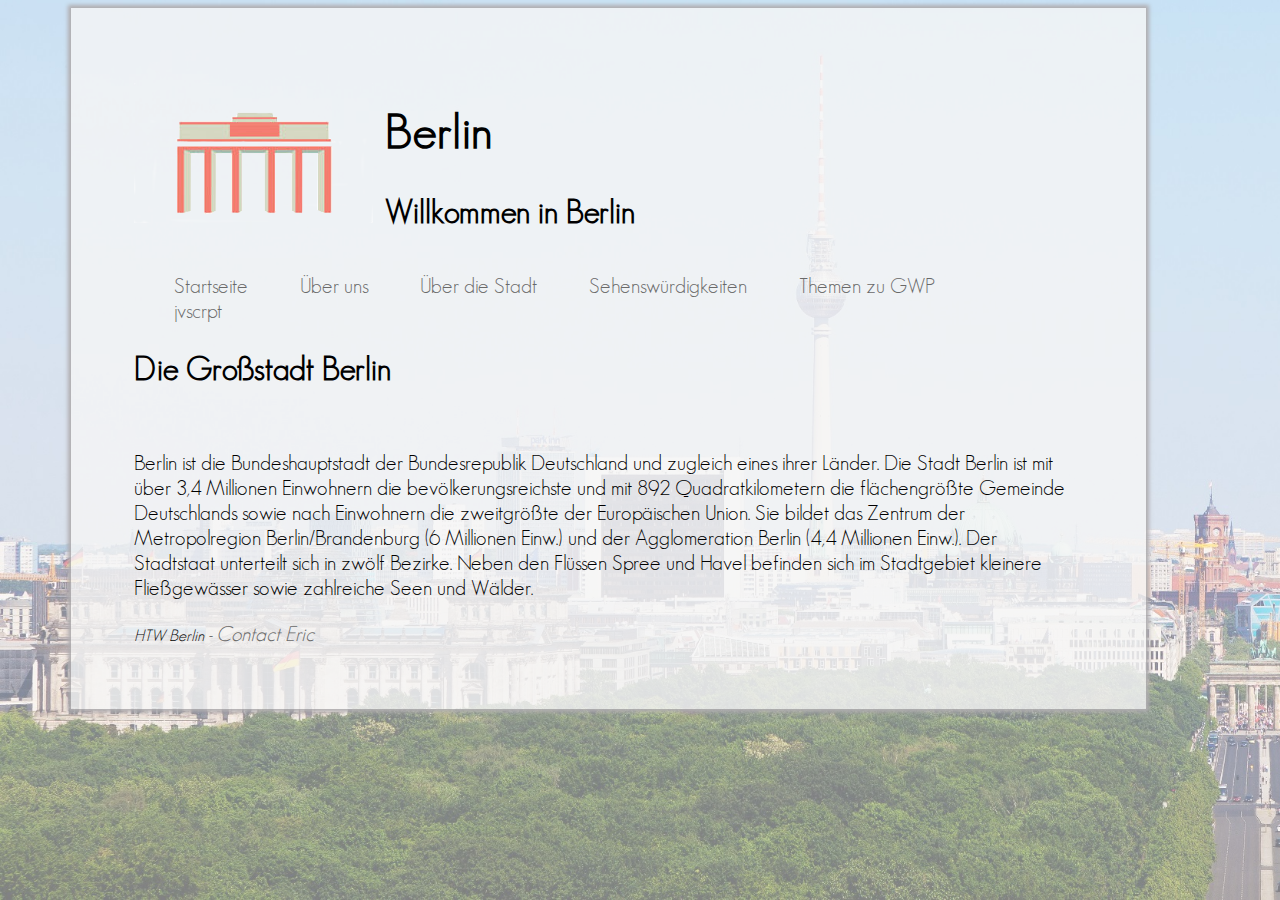
<file: index.html>
<!doctype html>
<html lang="de">
    <head>
        <title>Unsere Stadt Berlin</title>
        <meta charset="utf-8">
        <meta name="author" content="Eric, Andriy, Olga, Nastja, Mario">
        <meta name="description" content="Eine Seite über Berliner Sehenswürdigkeiten und Co">
		<meta name="viewport" content="width=device-width, initial-scale=1.0">
		<link rel="stylesheet" href="css/the-fonts.css">
		<link rel="stylesheet" href="css/the-style.css">
        
    </head>
        <body>
            <div id="content">
            <header>
                    <img id="logo" src="img/logo.png" alt="Logo der Seite Berlin. Graphik des Brandenburger Tors" title="Brandenburger Tors">
                <section id="top"> 
                    <h1>Berlin</h1>
                    <h2>Willkommen in Berlin</h2>
                </section>  
       
            </header>
                <nav>
                        <ul>
                            <li><a href="index.html">Startseite</a></li>
                            <li><a href="aboutus.html">Über uns</a></li>
                            <li><a href="berlin.html">Über die Stadt</a></li>
                            <li><a href="sights.html">Sehenswürdigkeiten</a></li>
                            <li><a href="info-html.html">Themen zu GWP</a></li>
                            <li><a href="jvscrpt.html">jvscrpt</a></li>
                        </ul>
                </nav>
                <section>
                    <h2 > Die Großstadt Berlin </h2>
                    <p>Berlin ist die Bundeshauptstadt der Bundesrepublik Deutschland und zugleich  eines ihrer Länder. Die Stadt Berlin ist mit über 3,4 Millionen Einwohnern die                 bevölkerungsreichste und mit 892 Quadratkilometern die flächengrößte Gemeinde                   Deutschlands sowie nach Einwohnern die zweitgrößte der Europäischen Union. Sie                 bildet das Zentrum der Metropolregion Berlin/Brandenburg (6 Millionen Einw.) und               der Agglomeration Berlin (4,4 Millionen Einw.). Der Stadtstaat unterteilt sich in               zwölf Bezirke. Neben den Flüssen Spree und Havel befinden sich im Stadtgebiet                   kleinere Fließgewässer sowie zahlreiche Seen und Wälder.</p>
                </section>
            <footer>
		      <address>HTW Berlin - <a href="mailto:hugottfreakz@web.de">Contact Eric</a></address>
            </footer>
        </div>
    </body>
</file>
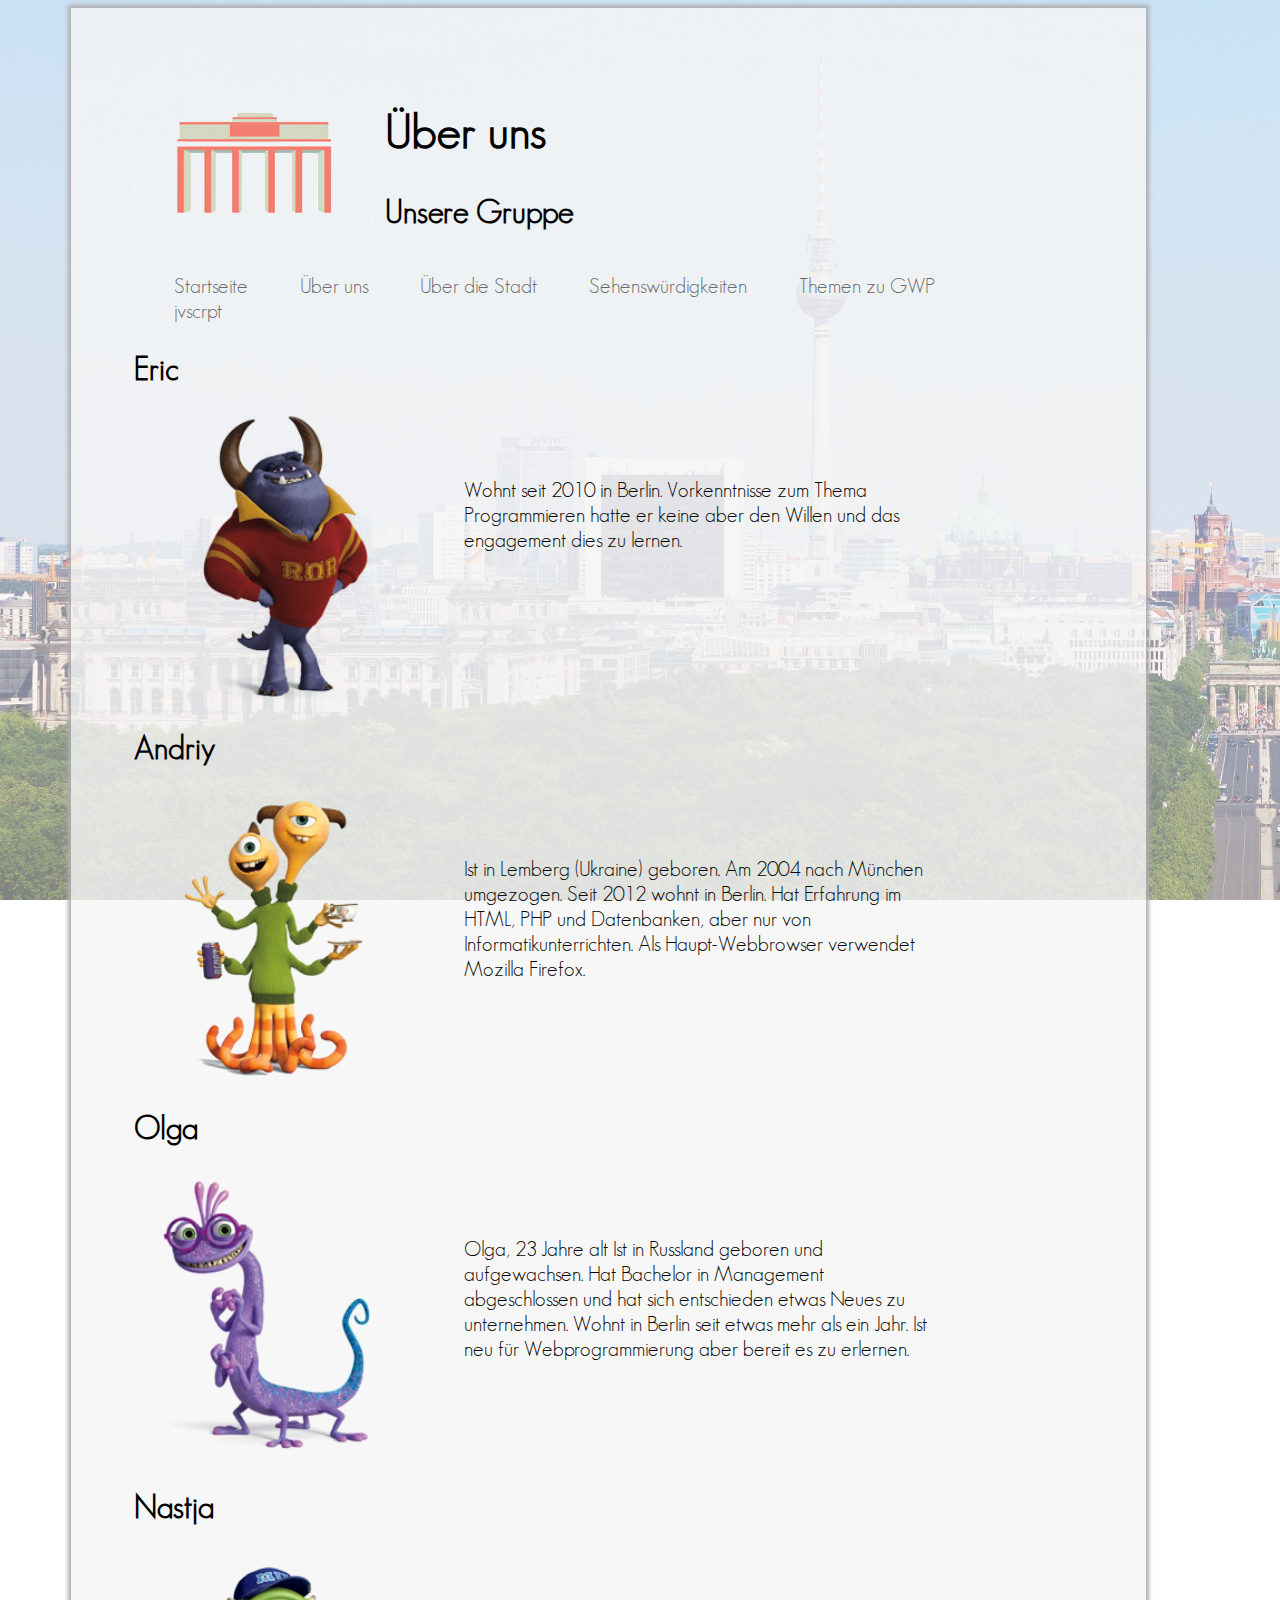
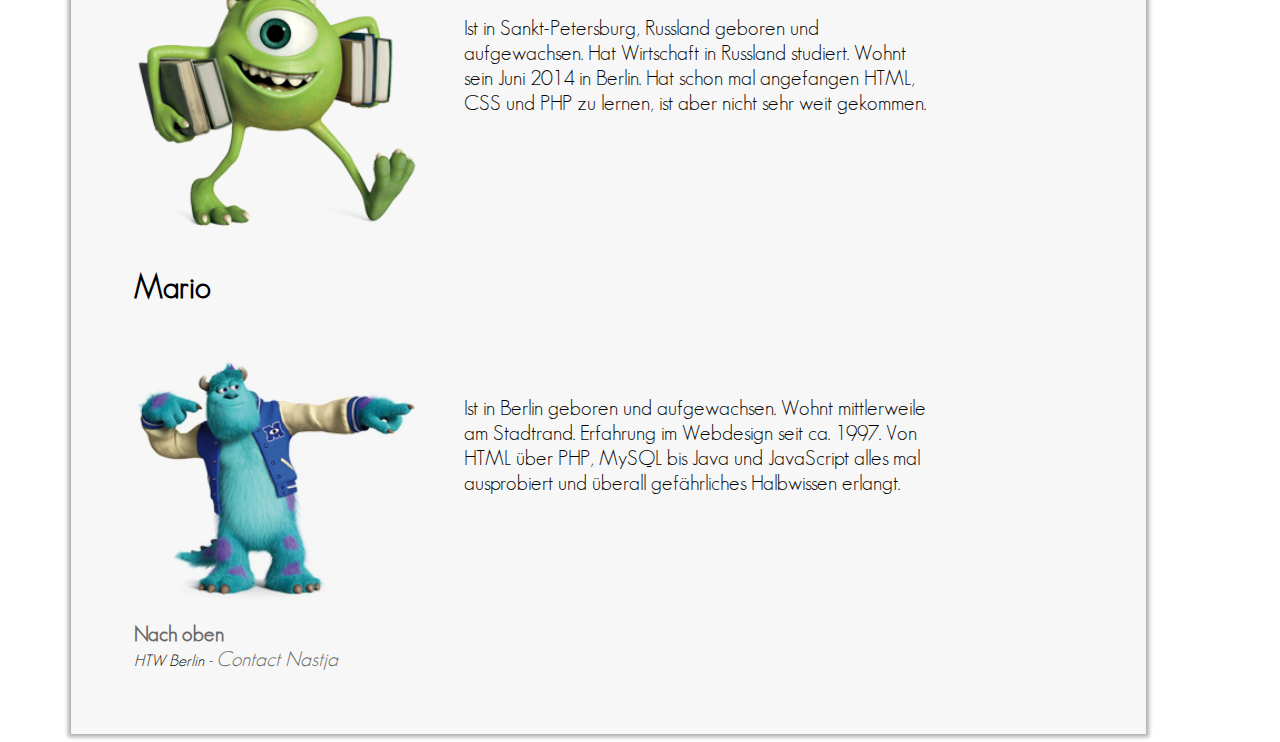
<file: aboutus.html>
<!doctype html>
<html lang="de">
    <head>
        <title>Über uns</title>
        <meta charset="utf-8">
        <meta name="author" content="Eric, Andriy, Olga, Nastja, Mario">
        <meta name="description" content="Eine Seite über Berliner Sehenswürdigkeiten und Co">
		<meta name="viewport" content="width=device-width, initial-scale=1.0">
		<link rel="stylesheet" href="css/the-fonts.css">
		<link rel="stylesheet" href="css/the-style.css">
		</head>
        <body>
            <div id="content">
                <header>
                    <img  id="logo" src="img/logo.png" alt="Logo der Seite Berlin. Graphik des Brandenburger Tors" title="Brandenburger Tor"> 
                    <section id="top">
                        <h1>Über uns</h1>
                        <h2>Unsere Gruppe</h2>
                    </section>
                </header>
                <nav>
                    <ul>
                    <li><a href="index.html">Startseite</a></li>
                    <li><a href="aboutus.html">Über uns</a></li>
                    <li><a href="berlin.html">Über die Stadt</a></li>
                    <li><a href="sights.html">Sehenswürdigkeiten</a></li>
                    <li><a href="info-html.html">Themen zu GWP</a></li>
                    <li><a href="jvscrpt.html">jvscrpt</a></li>
                </ul>
                </nav>
                <section>
                    <h2 class="hidden">Mitglieder</h2>
                    <section class="us">
                         <h2>Eric</h2>
                         <img class="pics" src="img/Johnny.png" alt="Bild von Eric" title="Eric">
                         <p class="about">Wohnt seit 2010 in Berlin.
                        Vorkenntnisse zum Thema Programmieren hatte er keine aber den Willen und das engagement dies zu lernen.</p>
                    </section>
                    <section class="us">
                         <h2>Andriy</h2>
                         <img class="pics" src="img/Terry.png" alt="Bild von Andriy" title="Andriy">
                         <p class="about">Ist in Lemberg (Ukraine) geboren. Am 2004 nach München umgezogen. Seit 2012 wohnt in Berlin.
    Hat Erfahrung im HTML, PHP und Datenbanken, aber nur von Informatikunterrichten.
    Als Haupt-Webbrowser verwendet Mozilla Firefox. </p>
                    </section>
                    <section class="us">
                        <h2>Olga</h2>
                        <img class="pics" src="img/Randy.png" alt="Bild von Olga" title="Olga">
                        <p class="about">Olga, 23 Jahre alt
    Ist in Russland geboren und aufgewachsen. 
    Hat Bachelor in Management abgeschlossen und hat sich entschieden etwas Neues zu unternehmen.
    Wohnt in Berlin seit etwas mehr als ein Jahr.
    Ist neu für Webprogrammierung aber bereit es zu erlernen. </p>
                    </section>
                    <section class="us">
                        <h2>Nastja</h2>
                        <img class="pics" src="img/Mike.png" alt="Bild von Nastja" title="Nastja">
                        <p class="about">Ist in Sankt-Petersburg, Russland geboren und aufgewachsen. Hat Wirtschaft in Russland studiert. Wohnt sein Juni 2014 in Berlin. Hat schon mal angefangen HTML, CSS und PHP zu lernen, ist aber nicht sehr weit gekommen.</p>
                    </section>
                    <section class="us">
                        <h2>Mario</h2>
                        <img class="pics" src="img/Sullivan.png" alt="Bild von Mario" title="Mario">
                        <p class="about">Ist in Berlin geboren und aufgewachsen.
    Wohnt mittlerweile am Stadtrand.
    Erfahrung im Webdesign seit ca. 1997.
    Von HTML über PHP, MySQL bis Java und JavaScript alles mal ausprobiert und überall gefährliches Halbwissen erlangt.</p>
                    </section>
                </section>
                <a href = "#top"><strong>Nach oben</strong></a>
                <footer>
                    <address>HTW Berlin - <a href="mailto:litvina91@gmail.com">Contact Nastja</a></address>
                </footer>
            </div>
        </body>
    </html>
</file>
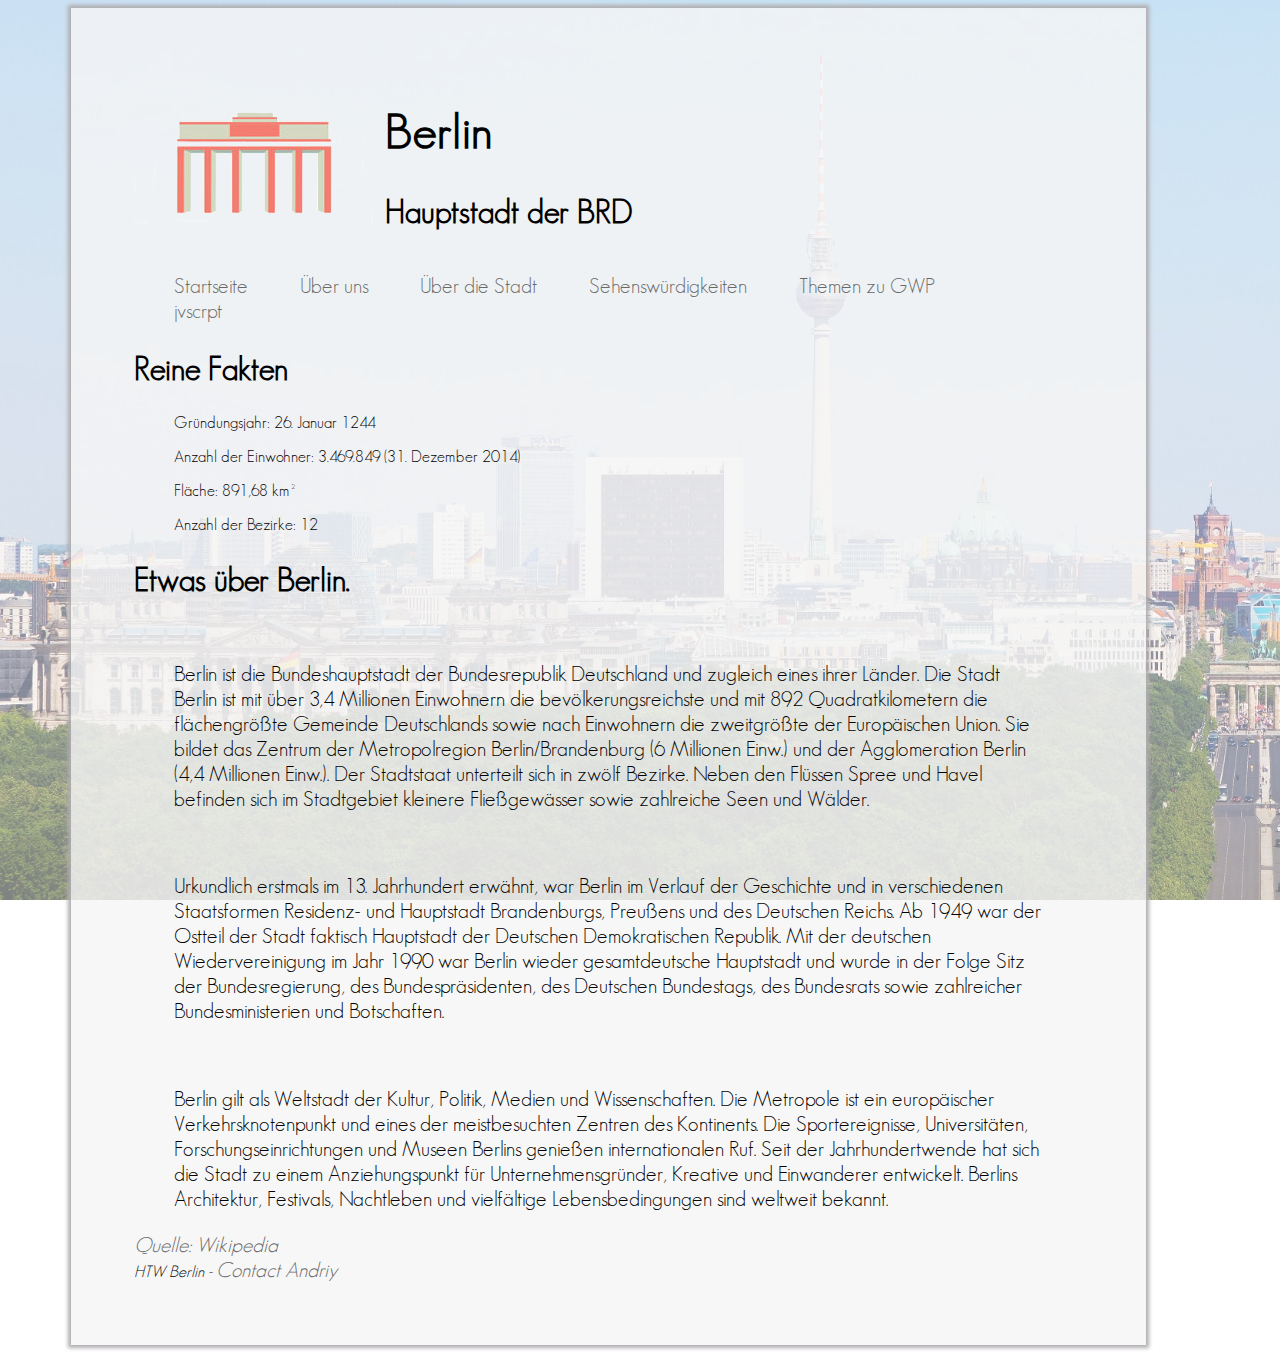
<file: berlin.html>
<!DOCTYPE html>


<html lang="de">
    <head>
        <title>Berlin</title>
        <meta charset="utf-8">
        <meta name="author" content="Eric, Andriy, Olga, Nastja, Mario">
        <meta name="description" content="Eine Seite über Berliner Sehenswürdigkeiten und Co">
		<meta name="viewport" content="width=device-width, initial-scale=1.0">
        
		<link rel="stylesheet" href="css/the-fonts.css">
        <link rel="stylesheet" href="css/the-style.css">
    </head>

    <body>
        <div id="content">
            <header>
                <img id="logo" src="img/logo.png" alt="Logo der Seite Berlin. Graphik des Brandenburger Tors" title="Brandenburger Tors"> 
                <section id="top">
                    <h1>Berlin</h1>
                    <h2>Hauptstadt der BRD</h2>
                </section>    
            </header>
        
        
        <nav>
            <ul>
            <li><a href="index.html">Startseite</a></li>
            <li><a href="aboutus.html">Über uns</a></li>
            <li><a href="berlin.html">Über die Stadt</a></li>
            <li><a href="sights.html">Sehenswürdigkeiten</a></li>
            <li><a href="info-html.html">Themen zu GWP</a></li>
            <li><a href="jvscrpt.html">jvscrpt</a></li>
            </ul>
        </nav>
    
        <section>
        <h2>Reine Fakten</h2>
            <div class="fakten">
            <ul>
            <li>Gründungsjahr: 26. Januar 1244</li>
            <li>Anzahl der Einwohner: 3.469.849 (31. Dezember 2014)</li>
            <li>Fläche: 891,68 km²</li>
            <li>Anzahl der Bezirke: 12</li>            
            </ul>
            </div>
        </section>
        
        <h2>Etwas über Berlin.</h2>
        <blockquote>
        <p>Berlin ist die Bundeshauptstadt der Bundesrepublik Deutschland und zugleich eines ihrer Länder. Die Stadt Berlin ist mit über 3,4 Millionen Einwohnern die bevölkerungsreichste und mit 892 Quadratkilometern die flächengrößte Gemeinde Deutschlands sowie nach Einwohnern die zweitgrößte der Europäischen Union. Sie bildet das Zentrum der Metropolregion Berlin/Brandenburg (6 Millionen Einw.) und der Agglomeration Berlin (4,4 Millionen Einw.). Der Stadtstaat unterteilt sich in zwölf Bezirke. Neben den Flüssen Spree und Havel befinden sich im Stadtgebiet kleinere Fließgewässer sowie zahlreiche Seen und Wälder.</p>

<p>Urkundlich erstmals im 13. Jahrhundert erwähnt, war Berlin im Verlauf der Geschichte und in verschiedenen Staatsformen Residenz- und Hauptstadt Brandenburgs, Preußens und des Deutschen Reichs. Ab 1949 war der Ostteil der Stadt faktisch Hauptstadt der Deutschen Demokratischen Republik. Mit der deutschen Wiedervereinigung im Jahr 1990 war Berlin wieder gesamtdeutsche Hauptstadt und wurde in der Folge Sitz der Bundesregierung, des Bundespräsidenten, des Deutschen Bundestags, des Bundesrats sowie zahlreicher Bundesministerien und Botschaften.</p>

<p>Berlin gilt als Weltstadt der Kultur, Politik, Medien und Wissenschaften. Die Metropole ist ein europäischer Verkehrsknotenpunkt und eines der meistbesuchten Zentren des Kontinents. Die Sportereignisse, Universitäten, Forschungseinrichtungen und Museen Berlins genießen internationalen Ruf. Seit der Jahrhundertwende hat sich die Stadt zu einem Anziehungspunkt für Unternehmensgründer, Kreative und Einwanderer entwickelt. Berlins Architektur, Festivals, Nachtleben und vielfältige Lebensbedingungen sind weltweit bekannt.</p>
            </blockquote>
            <cite><a href="https://de.wikipedia.org/wiki/Berlin">Quelle: Wikipedia</a></cite>
                
                <footer>
		<address>HTW Berlin - <a href="mailto:s0554685@htw-berlin.de">Contact Andriy</a></address>
	   </footer>
    </div>
    </body>
    
</html>
</file>
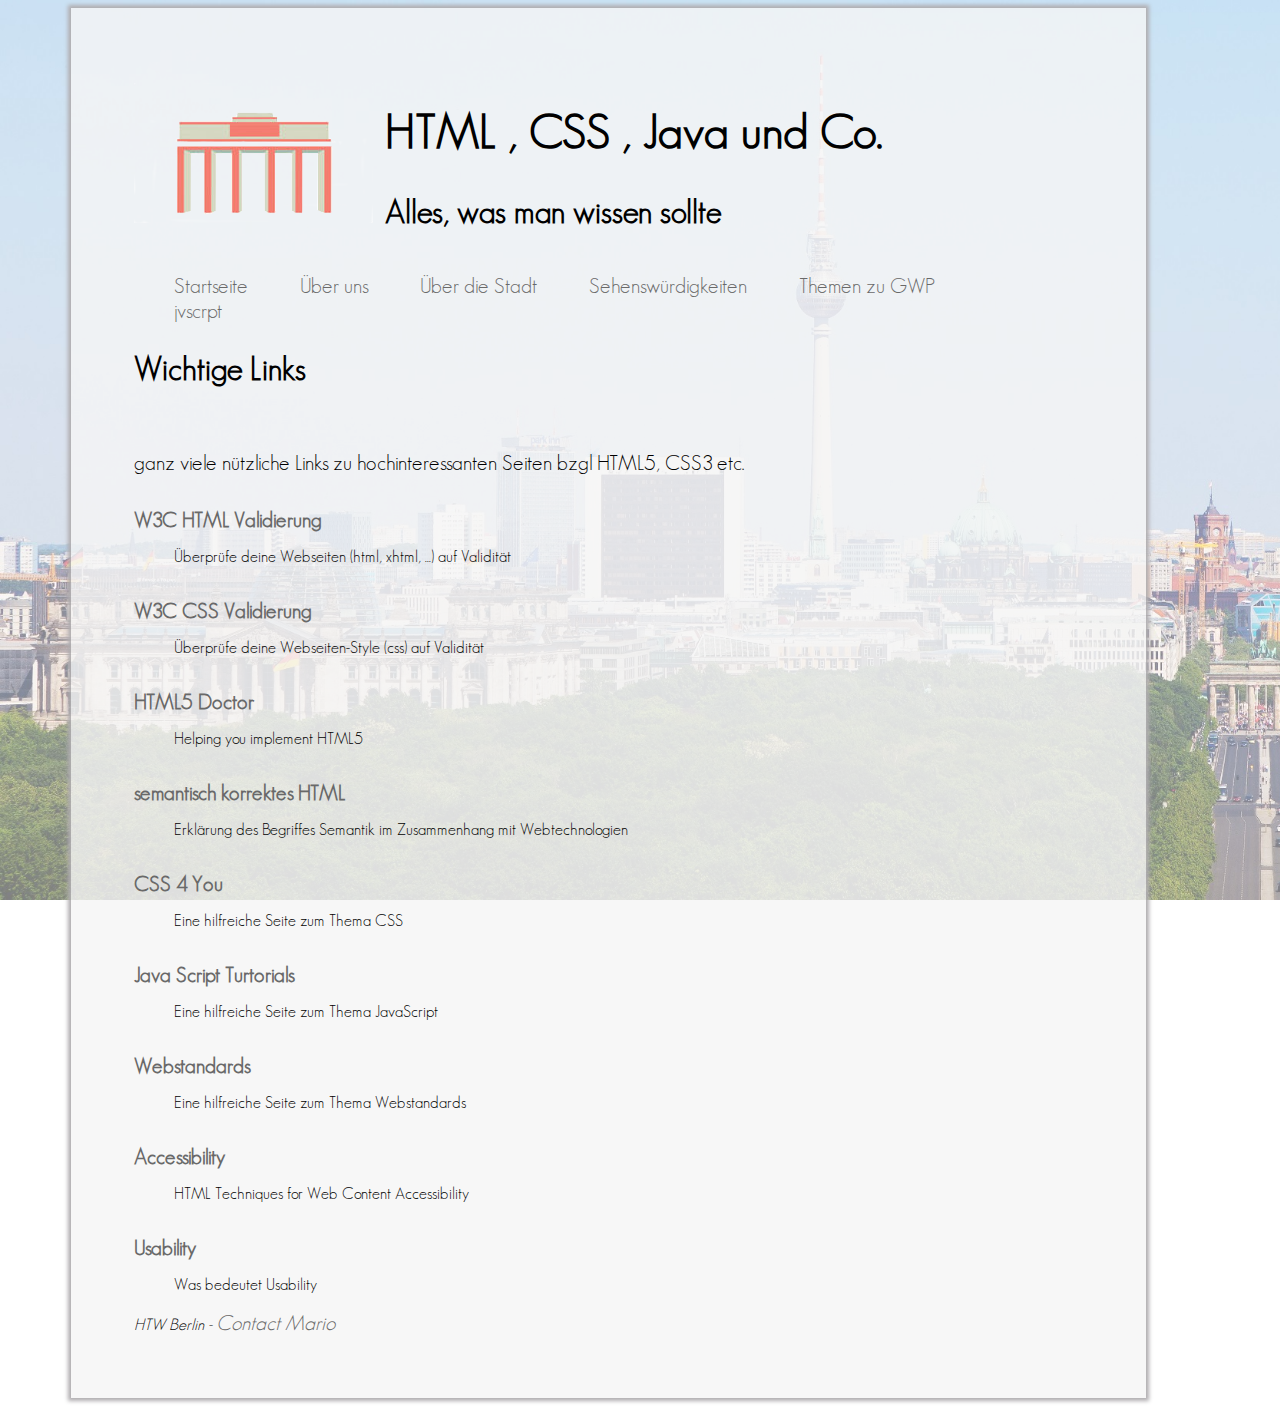
<file: info-html.html>
<!doctype html>
<html lang="de">
    <head>
        <title>HTW Berlin IMI - GWP Projekt - HTML, CSS und Co.</title>
        <meta charset="utf-8">
        <meta name="author" content="Eric, Andriy, Olga, Nastja, Mario">
        <meta name="description" content="Sammlung von Informationen zum Thema HTML5, CSS und Co.">
		<meta name="viewport" content="width=device-width, initial-scale=1.0">
		<link rel="stylesheet" href="css/the-fonts.css">
		<link rel="stylesheet" href="css/the-style.css">
		
    </head>
<body>
	<div id="content">
	
    <header>
        <img id="logo" src="img/logo.png" alt="Logo der Seite Berlin. Graphik des Brandenburger Tors" title="Brandenburger Tor"> 
		<section id="top">
		<h1>HTML , CSS , Java und Co.</h1>
		<h2>Alles, was man wissen sollte</h2>
		</section>
	</header>
	
    <nav>
        <ul>
            <li><a href="index.html">Startseite</a></li>
            <li><a href="aboutus.html">Über uns</a></li>
            <li><a href="berlin.html">Über die Stadt</a></li>
            <li><a href="sights.html">Sehenswürdigkeiten</a></li>
            <li><a href="info-html.html">Themen zu GWP</a></li>
            <li><a href="jvscrpt.html">jvscrpt</a></li>
        </ul>
    </nav>

    <section>
        <h2> Wichtige Links</h2>
		<p>ganz viele nützliche Links zu hochinteressanten Seiten bzgl HTML5, CSS3 etc.</p>
		<dl>
			<dt><a href="https://validator.w3.org/" target="_blank"><strong>W3C HTML Validierung</strong></a></dt>
			<dd>Überprüfe deine Webseiten (html, xhtml, ...) auf Validität</dd>	
			<dt><a href="https://jigsaw.w3.org/css-validator/validator" target="_blank"><strong>W3C CSS Validierung</strong></a></dt>
			<dd>Überprüfe deine Webseiten-Style (css) auf Validität</dd>			
			<dt><a href="http://html5doctor.com" target="_blank"><strong>HTML5 Doctor</strong></a></dt>
			<dd>Helping you implement HTML5</dd>
			<dt><a href="http://www.barrierefreies-webdesign.de/knowhow/validierung/semantik.html" target="_blank"><strong>semantisch korrektes HTML</strong></a></dt>
			<dd>Erklärung des Begriffes Semantik im Zusammenhang mit Webtechnologien</dd>
			<dt><a href="http://css4you.de" target="_blank"><strong>CSS 4 You</strong></a></dt>
			<dd>Eine hilfreiche Seite zum Thema CSS</dd>
			<dt><a href="http://www.kostenlose-javascripts.de/tutorials/" target="_blank"><strong>Java Script Turtorials</strong></a></dt>
			<dd>Eine hilfreiche Seite zum Thema JavaScript</dd>
			<dt><a href="http://www.w3.org/standards/" target="_blank"><strong>Webstandards</strong></a></dt>
            <dd>Eine hilfreiche Seite zum Thema Webstandards</dd>
			<dt><a href="http://www.w3.org/TR/WCAG10-HTML-TECHS/" target="_blank"><strong>Accessibility</strong></a></dt>
            <dd>HTML Techniques for Web Content Accessibility</dd>
			<dt><a href="http://www.wqusability.com/articles/more-than-ease-of-use.html" target="_blank"><strong>Usability</strong></a></dt>
            <dd>Was bedeutet Usability</dd>
		</dl>
		
    </section>
	<footer>
		<address>HTW Berlin - <a href="mailto:Mario.Schuetz@student.htw-berlin.de">Contact Mario</a></address>
	</footer>

	</div>
</body>

</html>
</file>
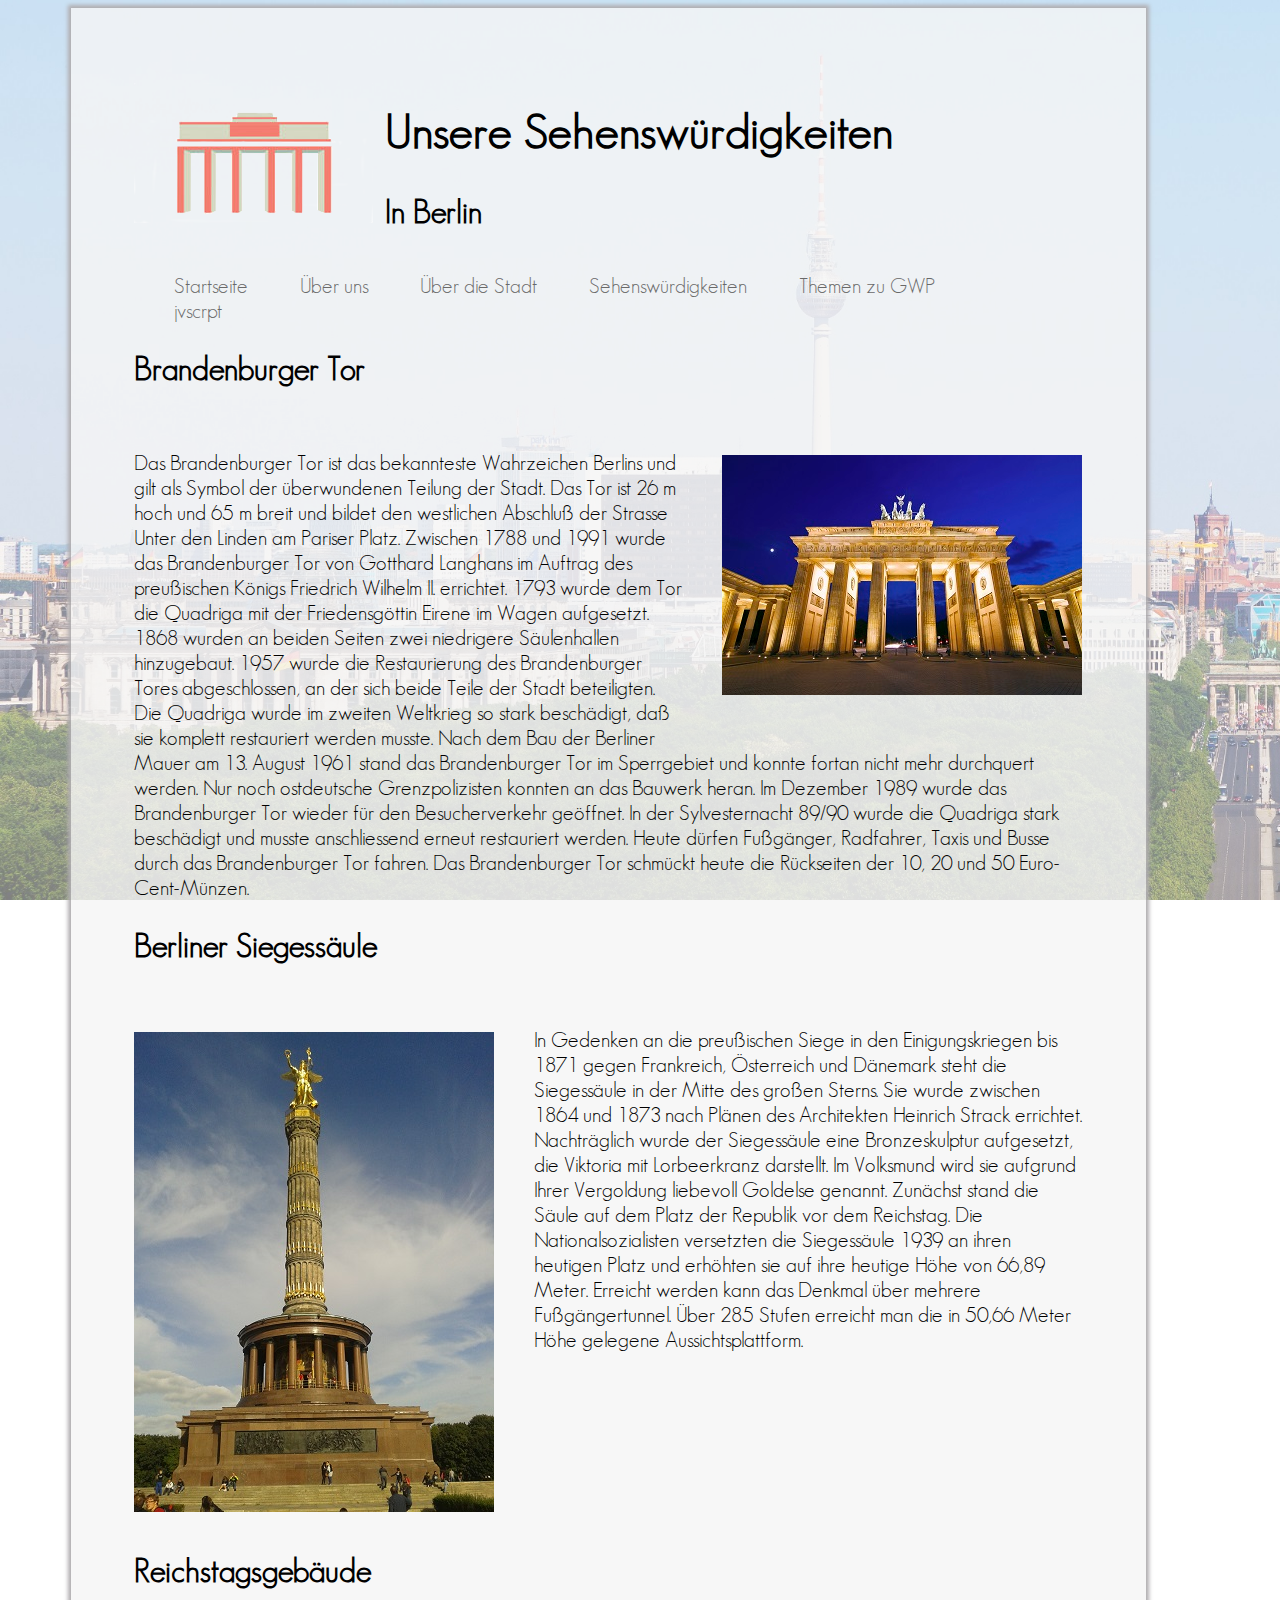
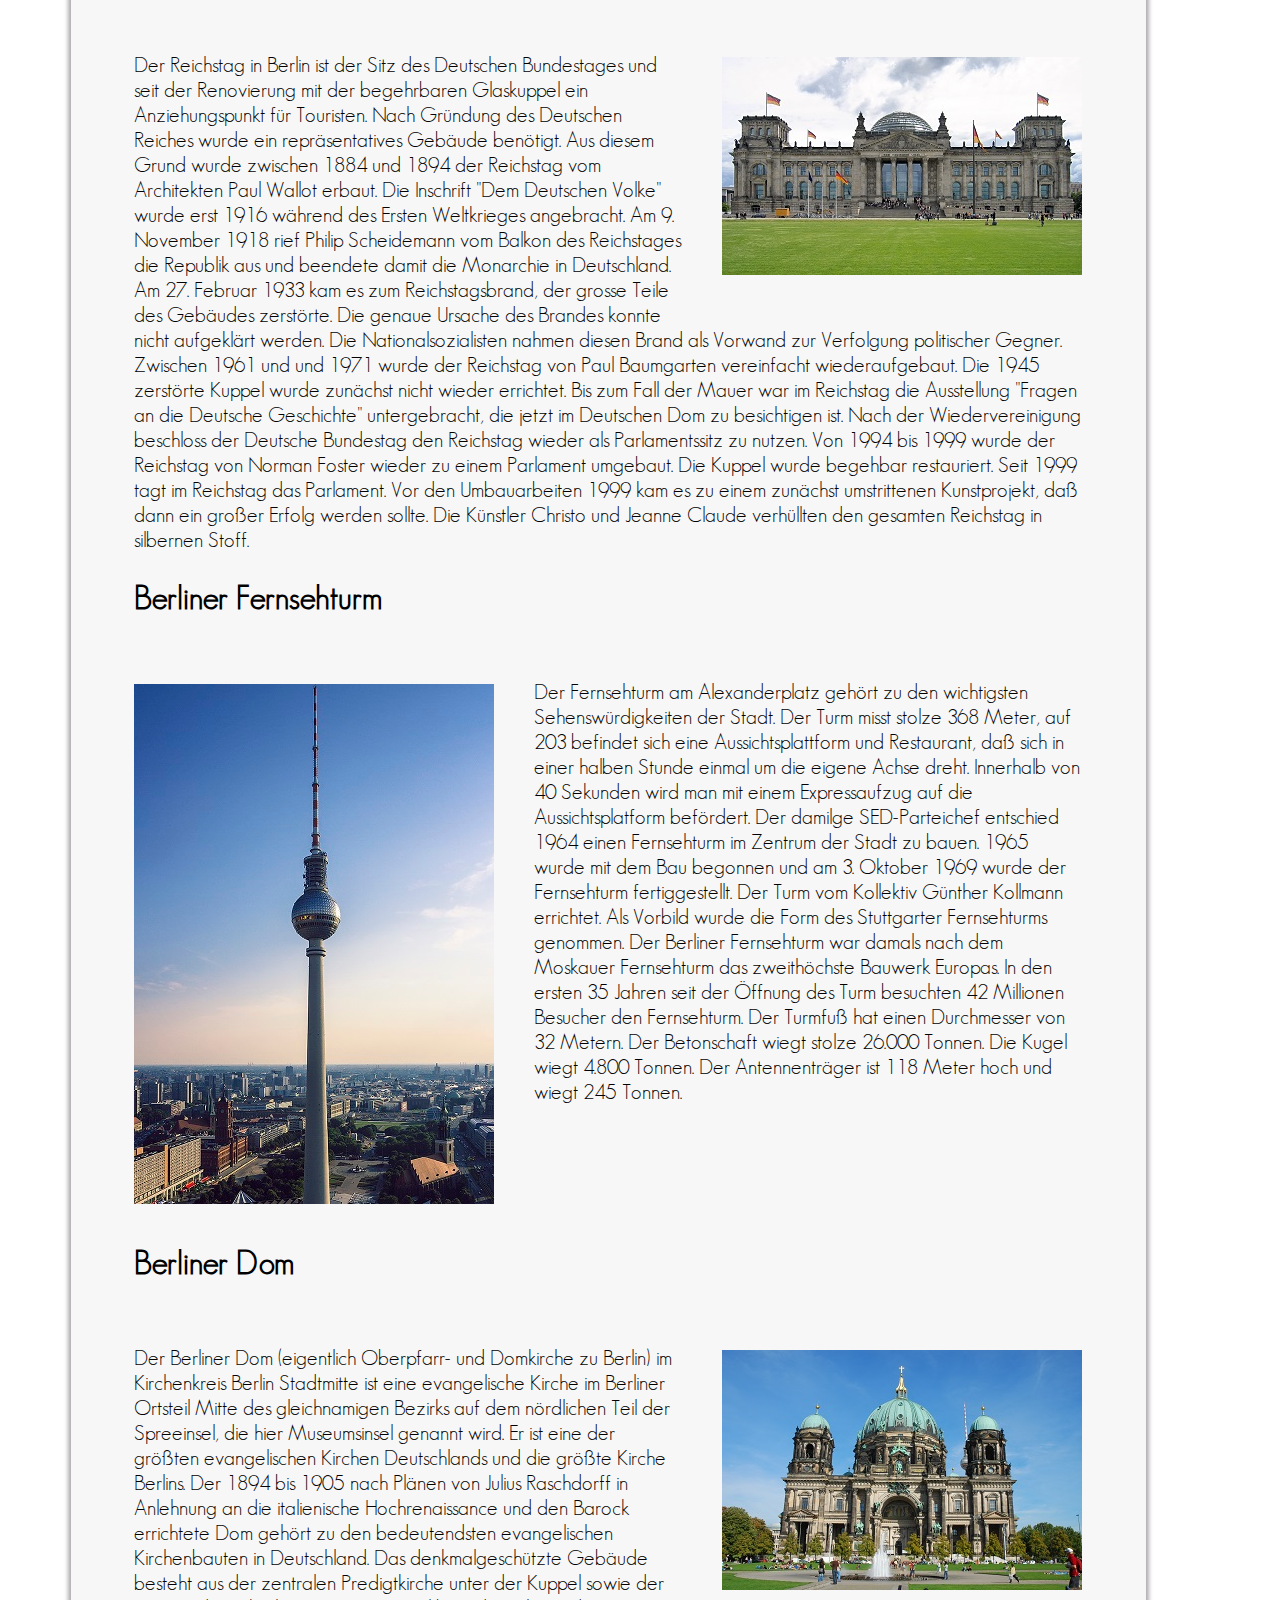
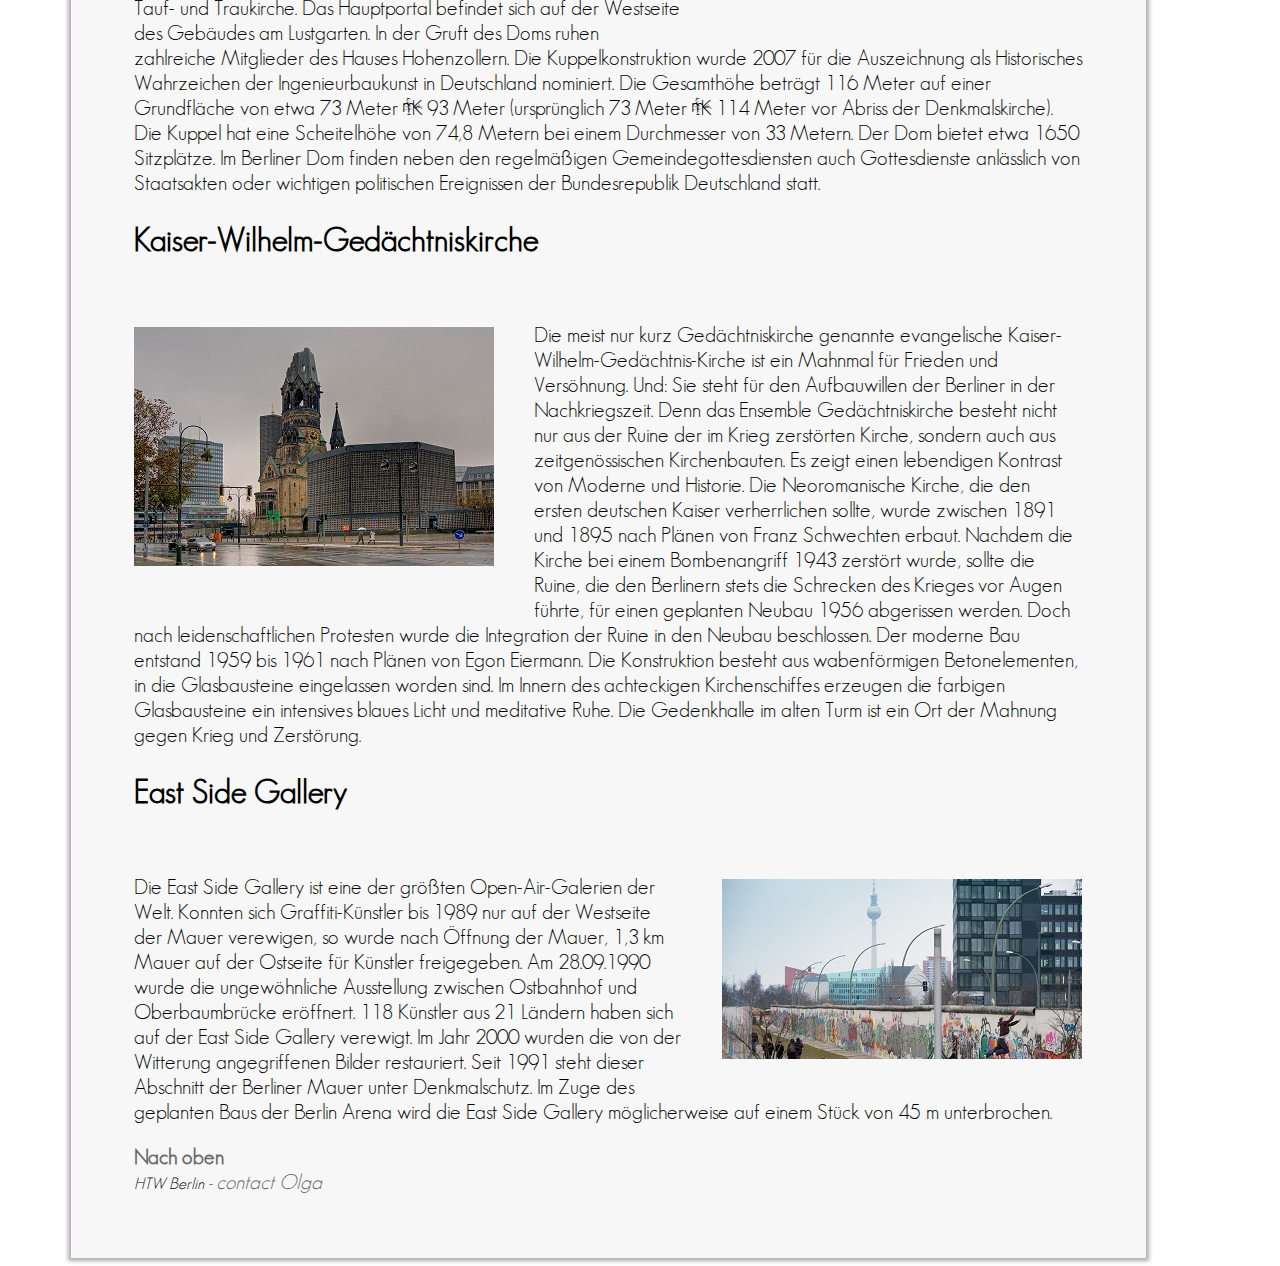
<file: sights.html>
<!doctype html>
<html lang="de">
    <head>
    <style>type ="text/css"</style>
        <title>HTW Berlin IMI - Sights of Berlin</title>
        <meta charset="utf-8">
        <meta name="author" content="Eric, Andriy, Olga, Nastja, Mario">
        <meta name="description" content="Sammlung von Informationen zum Thema Berliner Sehenswürdigkeiten">
		<meta name="viewport" content="width=device-width, initial-scale=1.0">
        <link rel="stylesheet" href="css/the-fonts.css">
		<link rel="stylesheet" href="css/the-style.css">
     
    </head>
<body>
    <div id="content">
    <header>
        <img id = "logo" src="img/logo.png" alt="Logo der Seite Berlin. Graphik des Brandenburger Tors" title="Brandenburger Tor"> 
        <section id="top">
        <h1>Unsere Sehenswürdigkeiten</h1>
        <h2>In Berlin</h2>
        </section>
    </header>
    <nav>
        <ul>
            <li><a href="index.html">Startseite</a></li>
            <li><a href="aboutus.html">Über uns</a></li>
            <li><a href="berlin.html">Über die Stadt</a></li>
            <li><a href="sights.html">Sehenswürdigkeiten</a></li>
            <li><a href="info-html.html">Themen zu GWP</a></li>
            <li><a href="jvscrpt.html">jvscrpt</a></li>
        </ul>
    </nav>
    <section> 
        <h2 class="hidden">Sightseeings</h2> 
        
            <section>
                    <h2>Brandenburger Tor</h2>
                     
                    <p><img src="img/brandenburger-tor.jpg" class="rightimg" alt="Bild des Brandenburger Tors" title="Brandenburger Tor"> Das Brandenburger Tor ist das bekannteste Wahrzeichen Berlins und gilt als Symbol der überwundenen Teilung der Stadt. Das Tor ist 26 m hoch und 65 m breit und bildet den westlichen Abschluß der Strasse Unter den Linden am Pariser Platz.

Zwischen 1788 und 1991 wurde das Brandenburger Tor von Gotthard Langhans im Auftrag des preußischen Königs Friedrich Wilhelm II. errichtet. 1793 wurde dem Tor die Quadriga mit der Friedensgöttin Eirene im Wagen aufgesetzt. 1868 wurden an beiden Seiten zwei niedrigere Säulenhallen hinzugebaut.

1957 wurde die Restaurierung des Brandenburger Tores abgeschlossen, an der sich beide Teile der Stadt beteiligten. Die Quadriga wurde im zweiten Weltkrieg so stark beschädigt, daß sie komplett restauriert werden musste.

Nach dem Bau der Berliner Mauer am 13. August 1961 stand das Brandenburger Tor im Sperrgebiet und konnte fortan nicht mehr durchquert werden. Nur noch ostdeutsche Grenzpolizisten konnten an das Bauwerk heran. Im Dezember 1989 wurde das Brandenburger Tor wieder für den Besucherverkehr geöffnet.

In der Sylvesternacht 89/90 wurde die Quadriga stark beschädigt und musste anschliessend erneut restauriert werden. Heute dürfen Fußgänger, Radfahrer, Taxis und Busse durch das Brandenburger Tor fahren.

Das Brandenburger Tor schmückt heute die Rückseiten der 10, 20 und 50 Euro-Cent-Münzen.</p>
            </section>
        <section>
                    <h2>Berliner Siegessäule</h2>
                    
                    <p><img src="img/siegess%C3%A4ule.jpg"  class="leftimg" alt="Bild der Berliner Siegessäule" title="Die Berliner Siegessäule"> In Gedenken an die preußischen Siege in den Einigungskriegen bis 1871 gegen Frankreich, Österreich und Dänemark steht die Siegessäule in der Mitte des großen Sterns. Sie wurde zwischen 1864 und 1873 nach Plänen des Architekten Heinrich Strack errichtet.

Nachträglich wurde der Siegessäule eine Bronzeskulptur aufgesetzt, die Viktoria mit Lorbeerkranz darstellt. Im Volksmund wird sie aufgrund Ihrer Vergoldung liebevoll Goldelse genannt.

Zunächst stand die Säule auf dem Platz der Republik vor dem Reichstag. Die Nationalsozialisten versetzten die Siegessäule 1939 an ihren heutigen Platz und erhöhten sie auf ihre heutige Höhe von 66,89 Meter.

Erreicht werden kann das Denkmal über mehrere Fußgängertunnel. Über 285 Stufen erreicht man die in 50,66 Meter Höhe gelegene Aussichtsplattform.</p>
        </section>
        <section>
                    <h2>Reichstagsgebäude</h2>
                    
                    <p><img src="img/reichstag.jpg" class="rightimg" alt="Bild des Reichstagsgebäudes" title="Das Reichstagsgebäude">  Der Reichstag in Berlin ist der Sitz des Deutschen Bundestages und seit der Renovierung mit der begehrbaren Glaskuppel ein Anziehungspunkt für Touristen.

Nach Gründung des Deutschen Reiches wurde ein repräsentatives Gebäude benötigt. Aus diesem Grund wurde zwischen 1884 und 1894 der Reichstag vom Architekten Paul Wallot erbaut. 

Die Inschrift "Dem Deutschen Volke" wurde erst 1916 während des Ersten Weltkrieges angebracht. Am 9. November 1918 rief Philip Scheidemann vom Balkon des Reichstages die Republik aus und beendete damit die Monarchie in Deutschland. 

Am 27. Februar 1933 kam es zum Reichstagsbrand, der grosse Teile des Gebäudes zerstörte. Die genaue Ursache des Brandes konnte nicht aufgeklärt werden. Die Nationalsozialisten nahmen diesen Brand als Vorwand zur Verfolgung politischer Gegner. 

Zwischen 1961 und und 1971 wurde der Reichstag von Paul Baumgarten vereinfacht wiederaufgebaut. Die 1945 zerstörte Kuppel wurde zunächst nicht wieder errichtet. Bis zum Fall der Mauer war im Reichstag die Ausstellung "Fragen an die Deutsche Geschichte" untergebracht, die jetzt im Deutschen Dom zu besichtigen ist. 

Nach der Wiedervereinigung beschloss der Deutsche Bundestag den Reichstag wieder als Parlamentssitz zu nutzen. Von 1994 bis 1999 wurde der Reichstag von Norman Foster wieder zu einem Parlament umgebaut. Die Kuppel wurde begehbar restauriert. Seit 1999 tagt im Reichstag das Parlament. 

Vor den Umbauarbeiten 1999 kam es zu einem zunächst umstrittenen Kunstprojekt, daß dann ein großer Erfolg werden sollte. Die Künstler Christo und Jeanne Claude verhüllten den gesamten Reichstag in silbernen Stoff.</p>
            </section>
        <section>
                    <h2>Berliner Fernsehturm</h2>
                    
                    <p><img src="img/berliner-fernsehturm.jpg" class="leftimg" alt="Bild des Berliner Fernsehturms" title="Berliner Fernsehturm">Der Fernsehturm am Alexanderplatz gehört zu den wichtigsten Sehenswürdigkeiten der Stadt. Der Turm misst stolze 368 Meter, auf 203 befindet sich eine Aussichtsplattform und Restaurant, daß sich in einer halben Stunde einmal um die eigene Achse dreht. Innerhalb von 40 Sekunden wird man mit einem Expressaufzug auf die Aussichtsplatform befördert.

Der damilge SED-Parteichef entschied 1964 einen Fernsehturm im Zentrum der Stadt zu bauen. 1965 wurde mit dem Bau begonnen und am 3. Oktober 1969 wurde der Fernsehturm fertiggestellt. Der Turm vom Kollektiv Günther Kollmann errichtet. Als Vorbild wurde die Form des Stuttgarter Fernsehturms genommen.

Der Berliner Fernsehturm war damals nach dem Moskauer Fernsehturm das zweithöchste Bauwerk Europas. In den ersten 35 Jahren seit der Öffnung des Turm besuchten 42 Millionen Besucher den Fernsehturm.

Der Turmfuß hat einen Durchmesser von 32 Metern. Der Betonschaft wiegt stolze 26.000 Tonnen. Die Kugel wiegt 4.800 Tonnen. Der Antennenträger ist 118 Meter hoch und wiegt 245 Tonnen.
                    </p>
            </section>
        <section>
                    <h2>Berliner Dom</h2>
                    
                    <p><img src="img/berliner-dom.jpg" class="rightimg" alt="Bild des Berliner Doms" title="Berliner Dom"> Der Berliner Dom (eigentlich Oberpfarr- und Domkirche zu Berlin) im Kirchenkreis Berlin Stadtmitte ist eine evangelische Kirche im Berliner Ortsteil Mitte des gleichnamigen Bezirks auf dem nördlichen Teil der Spreeinsel, die hier Museumsinsel genannt wird. Er ist eine der größten evangelischen Kirchen Deutschlands und die größte Kirche Berlins.
                        
Der 1894 bis 1905 nach Plänen von Julius Raschdorff in Anlehnung an die italienische Hochrenaissance und den Barock errichtete Dom gehört zu den bedeutendsten evangelischen Kirchenbauten in Deutschland. Das denkmalgeschützte Gebäude besteht aus der zentralen Predigtkirche unter der Kuppel sowie der Tauf- und Traukirche. Das Hauptportal befindet sich auf der Westseite des Gebäudes am Lustgarten. In der Gruft des Doms ruhen zahlreiche Mitglieder des Hauses Hohenzollern. Die Kuppelkonstruktion wurde 2007 für die Auszeichnung als Historisches Wahrzeichen der Ingenieurbaukunst in Deutschland nominiert.

Die Gesamthöhe beträgt 116 Meter auf einer Grundfläche von etwa 73 Meter × 93 Meter (ursprünglich 73 Meter × 114 Meter vor Abriss der Denkmalskirche). Die Kuppel hat eine Scheitelhöhe von 74,8 Metern bei einem Durchmesser von 33 Metern. Der Dom bietet etwa 1650 Sitzplätze.

Im Berliner Dom finden neben den regelmäßigen Gemeindegottesdiensten auch Gottesdienste anlässlich von Staatsakten oder wichtigen politischen Ereignissen der Bundesrepublik Deutschland statt.</p>
            </section>
        <section>
                    <h2>Kaiser-Wilhelm-Gedächtniskirche</h2>
                    
                    <p><img src="img/kaiser-wilhelm-ged%C3%A4chtniskirche.jpg" class="leftimg" alt="Bild der Kaiser-Wilhelm-Gedächtniskirche" title="Kaiser-Wilhelm-Gedächtniskirche"> Die meist nur kurz Gedächtniskirche genannte evangelische Kaiser-Wilhelm-Gedächtnis-Kirche ist ein Mahnmal für Frieden und Versöhnung. Und: Sie steht für den Aufbauwillen der Berliner in der Nachkriegszeit. Denn das Ensemble Gedächtniskirche besteht nicht nur aus der Ruine der im Krieg zerstörten Kirche, sondern auch aus zeitgenössischen Kirchenbauten. Es zeigt einen lebendigen Kontrast von Moderne und Historie.

Die Neoromanische Kirche, die den ersten deutschen Kaiser verherrlichen sollte, wurde zwischen 1891 und 1895 nach Plänen von Franz Schwechten erbaut. Nachdem die Kirche bei einem Bombenangriff 1943 zerstört wurde, sollte die Ruine, die den Berlinern stets die Schrecken des Krieges vor Augen führte, für einen geplanten Neubau 1956 abgerissen werden. Doch nach leidenschaftlichen Protesten wurde die Integration der Ruine in den Neubau beschlossen.

Der moderne Bau entstand 1959 bis 1961 nach Plänen von Egon Eiermann. Die Konstruktion besteht aus wabenförmigen Betonelementen, in die Glasbausteine eingelassen worden sind. Im Innern des achteckigen Kirchenschiffes erzeugen die farbigen Glasbausteine ein intensives blaues Licht und meditative Ruhe. Die Gedenkhalle im alten Turm ist ein Ort der Mahnung gegen Krieg und Zerstörung.</p>
            </section>
        <section>
                    <h2>East Side Gallery</h2>
                    
                    <p><img src="img/eastsidegallery.jpg" class="rightimg" alt="Bild der East Side Gallery" title="East Side Gallery"> Die East Side Gallery ist eine der größten Open-Air-Galerien der Welt. Konnten sich Graffiti-Künstler bis 1989 nur auf der Westseite der Mauer verewigen, so wurde nach Öffnung der Mauer, 1,3 km Mauer auf der Ostseite für Künstler freigegeben.

Am 28.09.1990 wurde die ungewöhnliche Ausstellung zwischen Ostbahnhof und Oberbaumbrücke eröffnert. 118 Künstler aus 21 Ländern haben sich auf der East Side Gallery verewigt. Im Jahr 2000 wurden die von der Witterung angegriffenen Bilder restauriert.

Seit 1991 steht dieser Abschnitt der Berliner Mauer unter Denkmalschutz. Im Zuge des geplanten Baus der Berlin Arena wird die East Side Gallery möglicherweise auf einem Stück von 45 m unterbrochen.</p>
            </section>
    </section>
        
        <a href = "#top"><strong>Nach oben</strong></a>
        
	<footer>
		        <address>HTW Berlin - <a href="mailto:Olga.Kazakova@student.htw-berlin.de">contact Olga</a></address>
	</footer>
</div>
</body>

</html>
</file>
<file: css/the-fonts.css>
@font-face {
    font-family: myFont;
    src: url(GeosansLight.ttf); 
}
html, body {
    font-family: myFont;
}

@media screen and (min-width:601px){

h1 {
    font-size: 3em;
}
h2 {
    font-size: 2em;
}
p, a {
    font-size: 1.3em;
}

}

@media screen and (min-width: 791px) and (max-width: 1070px){

	h1 {
		font-size: 1.8em;
	}
	
	h2 {
		font-size: 1.5em;
	}
	
	p, a {
		font-size: 1.2em;
	}
	
	
}

@media screen and (max-width:790px){

h1 {
    font-size: 1.2em;
}

h2 {
    font-size: 1em;
}

p {
    font-size: 0.8em;
}

blockquote {
    font-size: 0.8em;
}

blockquote p {
    font-size: 0.8em;
}

cite a {
    font-size: 0.8em;
}

address a {
    font-size: 0.8em;
}

}
</file>
<file: css/the-style.css>
body{
    background-image:url(../img/CityscapeBerlin2b.jpg);
    background-repeat: no-repeat;
    background-size: cover;
	background-attachment: fixed;
}

#top, #logo { 
    display: inline-block;
    margin-right: 0.5em;
}

#content {
    background-color: rgba(245,245,245, 0.8);
    margin-left: 5%;
    margin-right: 10%;
    padding: 5%;
    box-shadow: 0 0 4px 3px rgba(176,173,176,1);
}

nav li{
    margin-right: 3em;
    display: inline;       
}

section li{
    display: block;
    margin: 3em;
}



.hidden {
    display: none;
}

dl dt{
	margin-top: 2em;
	margin-bottom: 1em;
}

p{
    margin-top: 3em;
}

a{
    text-decoration: none;
}

/* Formular */

form {
  width: 60%;
  padding-top: 3%;
  position: relative;
}
input {
  margin: 0 0 1em 31%;
  padding: .2em .5em;
  width: 60%;
  background-color: #fffbf0; 
  border: 1px solid #e7c157;  
}
label { 
  text-align: right;
  line-height: 1.5;
  width: 30%;
  position: absolute;
  left: 0;
}
label::after {
  content: ": ";
}
button {
  margin-left: 31%;
  width: 15%
}
input:required + label::before {
  position: absolute;
  left: 300%;
  content: "★";
  color: red;
}
input:required:valid + label::before {
  content: "✔";
  color: green;
}

/* Footer */

footer {
    bottom: 0em;
    margin-left: auto;
	margin-right: auto;
    
}
/*Pseudos und IDs */

a:hover{
    text-decoration: underline;
}
a,a:visited {
    color:dimgray;
}


.us, h2 {
    clear: both;
}


.fakten ul li{
    margin: 0em;
    margin-top: 1em;
    border-style: none;
}

.leftimg {
    float: left;
    margin: 5px 40px 40px 0;
}

.rightimg {
    float: right;
    margin: 5px 0 40px 40px;
}

.about { 
    width: 50%;
    display: inline-block;
    vertical-align: top;
    margin-left: 2em;
    }

.pics {  
    width: 30%;
    display: inline-block;
}

#rps{
	visibility: hidden;
	padding-top: 3%;
	padding-left: 10%;
}   
   
@media screen and (min-width: 791px) and (max-width: 1070px){

	nav li {
		display: inline-block;
	}
	
	img{
		width: 30%;
		height: 30%;
	}

	header img {
		height: 5em;
		width: 7em;
	}
	
}

   
@media screen and (max-width:790px){
	
body{
    background-image:url(../img/berliner-fernsehturm2.jpg);
}

img{
	width: 50%;
	height: 50%;
	
}

header img {
    height: 3em;
	width: 5em;
}

#content {
    background-color: rgba(245,245,245, 0.8);
}

h1, #logo {
    display: inline;
}
    


nav li {
    display: block;
}

.pics {  
    width: 40%;
    float:left;
   /* margin: 4%;*/
}

/* Formular */

form {
  width: 80%;
  padding-top: 3%;
  position: relative;
}

input {
  margin: 0 0 1em 31%;
  padding: .2% .5e%;
  width: 60%;
  background-color: #fffbf0; 
  border: 1px solid #e7c157;  
}

label { 
  text-align: right;
  line-height: 1.5;
  width: 30%;
  position: absolute;
  left: 0;
}

label::after {
  content: ": ";
}

button {
  margin-left: 30%;
  width: 19%
}

input:required + label::before {
  position: absolute;
  left: 300%;
  content: "★";
  color: red;
}

input:required:valid + label::before {
  content: "✔";
  color: green;
}

/*ul li {
    display: block;
}*/

footer {
    bottom: 0em;
    margin-left: 5em;
    
}
	


}
</file>
